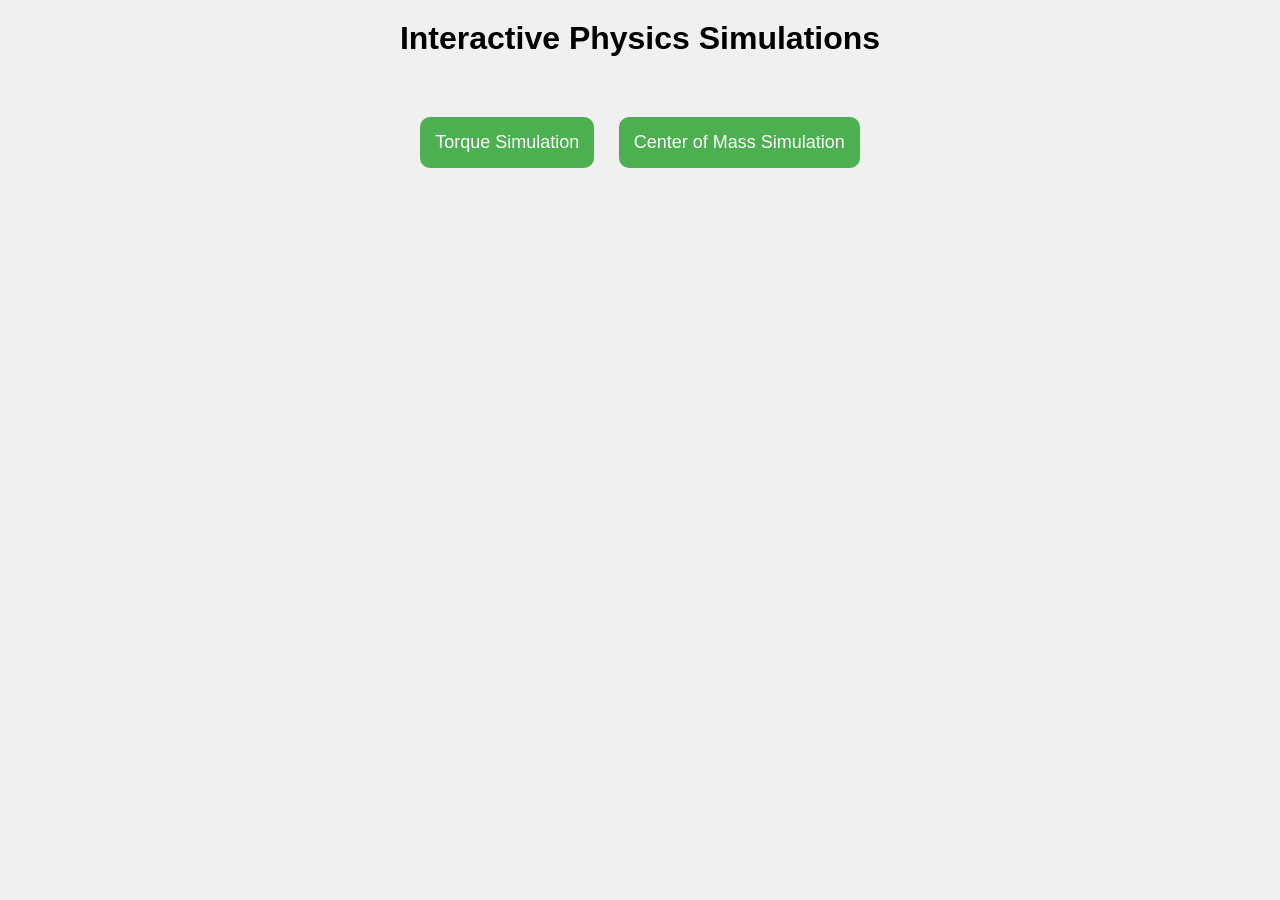
<file: index.html>
<!DOCTYPE html>
<html lang="en">
<head>
  <meta charset="UTF-8">
  <meta name="viewport" content="width=device-width, initial-scale=1.0">
  <title>Physics Simulations</title>
  <style>
    body {
      font-family: -apple-system, BlinkMacSystemFont, "Segoe UI", Roboto, "Helvetica Neue", Arial, sans-serif;
      text-align: center;
      background-color: #f0f0f0;
    }
    h1 {
      margin-top: 20px;
    }
    .menu {
      margin-top: 50px;
    }
    .menu button {
      padding: 15px;
      margin: 10px;
      font-size: 18px;
      cursor: pointer;
      border-radius: 10px;
      background-color: #4CAF50;
      color: white;
      border: none;
    }
    .menu button:hover {
      background-color: #45a049;
    }
    .sim-container {
      margin-top: 30px;
      display: none;
    }
    .slider {
      width: 200px;
    }
    .control-buttons {
      margin-top: 20px;
    }
    .control-buttons button {
      padding: 10px;
      margin: 5px;
      font-size: 16px;
      cursor: pointer;
      border-radius: 5px;
      background-color: #2196F3;
      color: white;
      border: none;
    }
    .control-buttons button:hover {
      background-color: #0b7dda;
    }
  </style>
</head>
<body>
  <h1>Interactive Physics Simulations</h1>
  <div class="menu">
    <button onclick="startTorque()">Torque Simulation</button>
    <button onclick="startCM()">Center of Mass Simulation</button>
  </div>

  <div id="torque-container" class="sim-container">
    <h2>Torque Simulation</h2>
    <canvas id="torqueCanvas" width="600" height="400" style="border:1px solid #000;"></canvas>
    <br>
    <label>Force (N):</label>
    <input type="range" min="1" max="100" value="50" class="slider" id="torqueForce">
    <span id="forceValue">50</span> N
    <br>
    <label>Distance (m):</label>
    <input type="range" min="1" max="10" value="5" class="slider" id="torqueDistance">
    <span id="distanceValue">5</span> m
    <br>
    <p>Torque = <span id="torqueResult">250</span> Nm</p>
    <div class="control-buttons">
      <button id="playButton">Play</button>
      <button id="pauseButton">Pause</button>
      <button id="resetButton">Reset</button>
    </div>
  </div>

  <div id="cm-container" class="sim-container">
    <h2>Center of Mass Simulation</h2>
    <canvas id="cmCanvas" width="600" height="400" style="border:1px solid #000;"></canvas>
    <br>
    <label>Mass 1 (kg):</label>
    <input type="range" min="1" max="100" value="50" class="slider" id="mass1">
    <span id="mass1Value">50</span> kg
    <br>
    <label>Position 1 (m):</label>
    <input type="range" min="1" max="10" value="5" class="slider" id="position1">
    <span id="position1Value">5</span> m
    <br>
    <label>Mass 2 (kg):</label>
    <input type="range" min="1" max="100" value="30" class="slider" id="mass2">
    <span id="mass2Value">30</span> kg
    <br>
    <label>Position 2 (m):</label>
    <input type="range" min="1" max="10" value="7" class="slider" id="position2">
    <span id="position2Value">7</span> m
    <br>
    <p>Center of Mass = <span id="cmResult">6.11</span> m</p>
  </div>

  <script src="simulation.js"></script>
</body>
</html>
</file>
